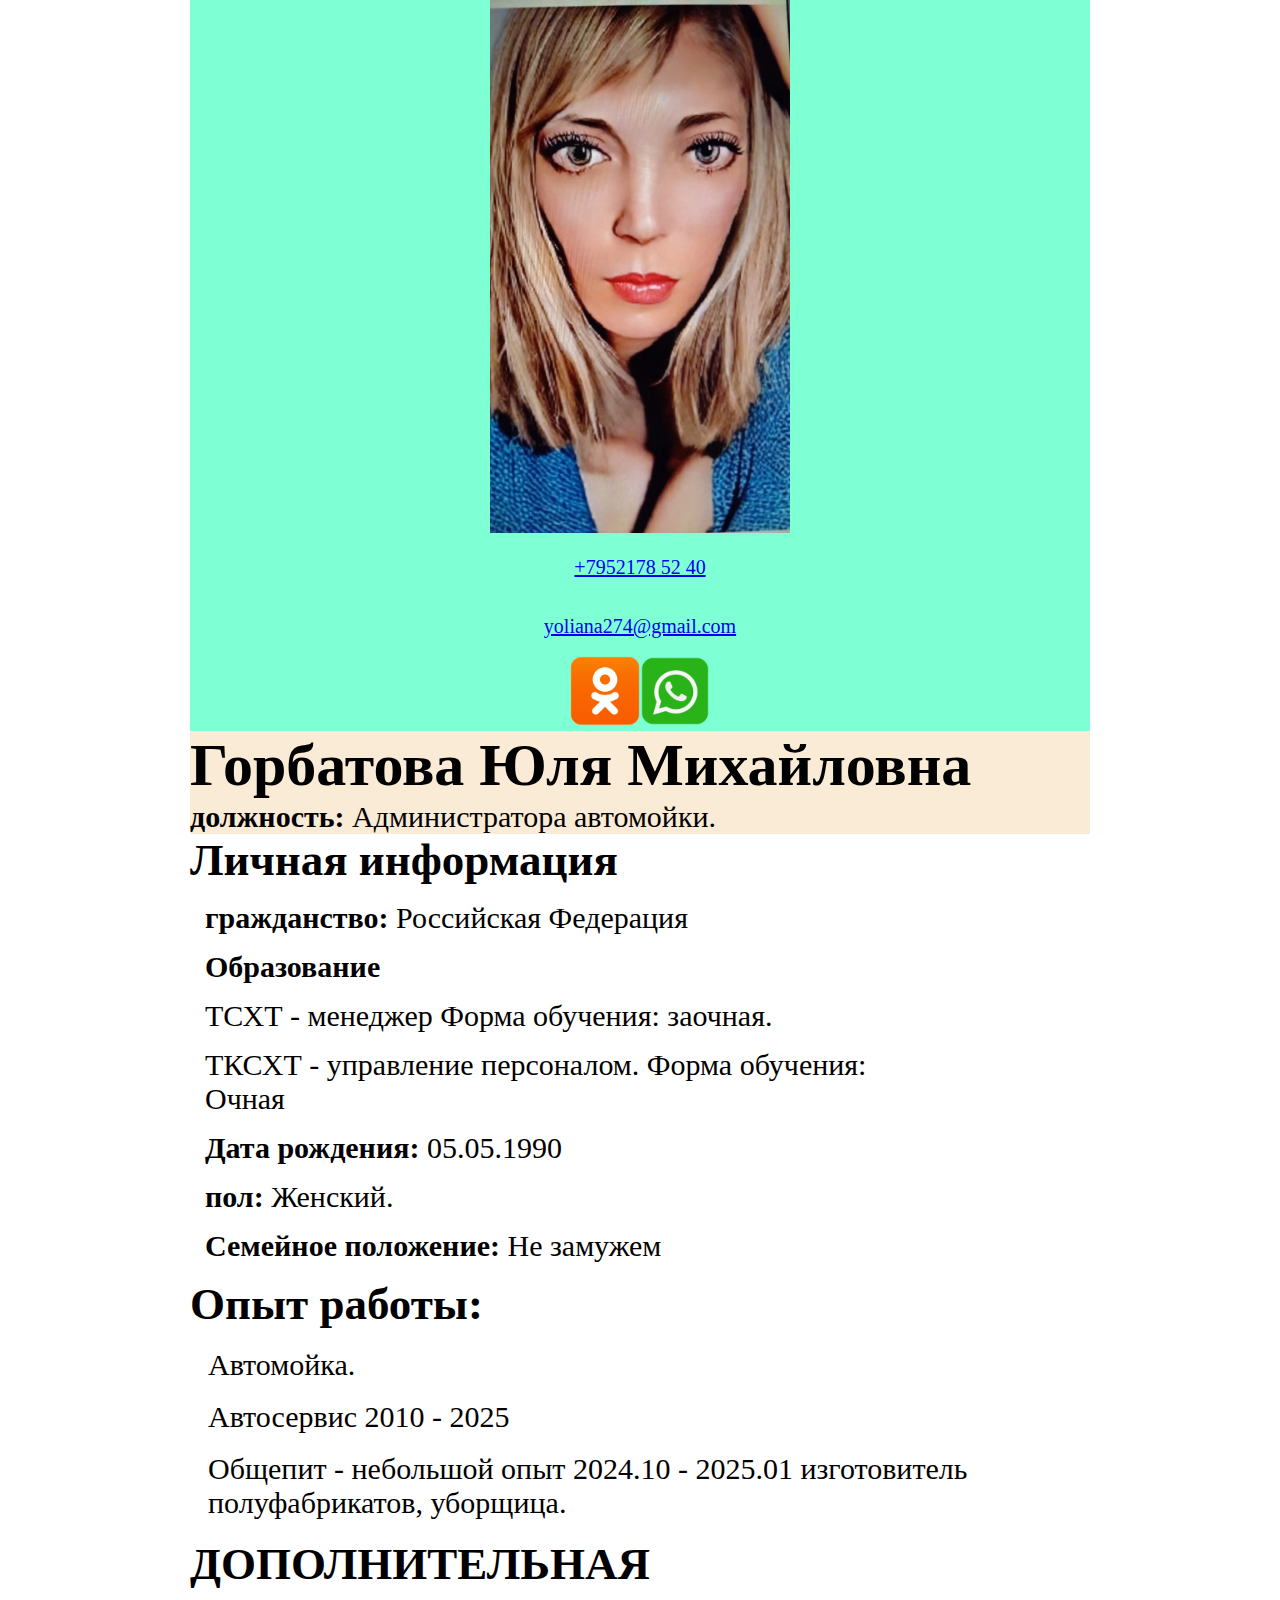
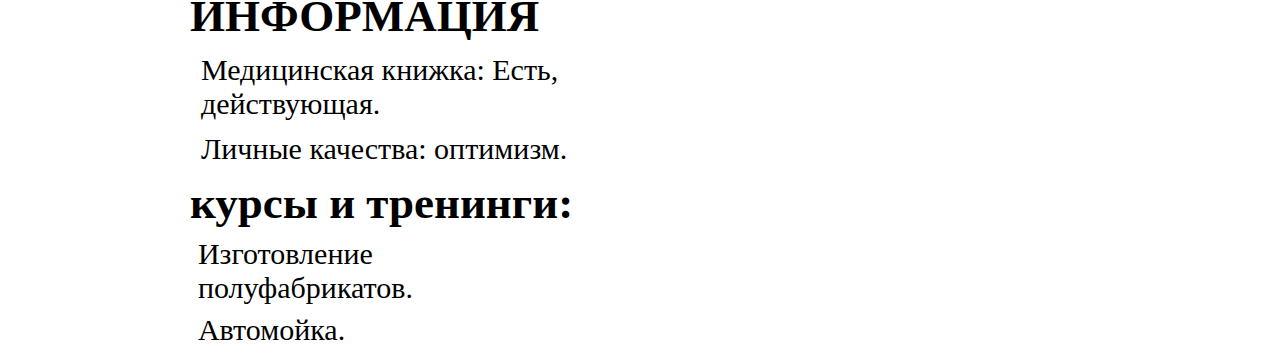
<file: index.html>
<!DOCTYPE html>
<html lang="en">
<head>
    <meta charset="UTF-8">
    <meta name="viewport" content="width=device-width, initial-scale=1.0">
    <link rel="stylesheet" href="style.css">
    <title>Резюме Юлия администратор автомойки.</title>
    <script type="application/ld+json">
    {
        "@context": "https://schema.org",
        "@type": "ProfilePage",
        "mainEntity": {
          "@id": "#main-author",
          "@type": "Person",
          "name": "Горбатова Юлия",
          "url": "https://yoliana123.github.io/resume/"
        },
        "author":
            [
                {
                "@type": "Person",
                "name": "Горбатова Юлия",
                
                "jobTitle": "Administartor"
                }
            ],
        "description": "Defender of Truth",
        "image": "https://yoliana123.github.io/resume/youlash.jpeg",
        "sameAs": [
          "https://yoliana123.github.io/resume/"
        ],
        "hasPart": [{
          "@type": "Article",
          "headline": "Резюме администратор автомойки",
          "url": "https://yoliana123.github.io/resume/",
          "image": "https://yoliana123.github.io/resume/youlash.jpeg",
          "datePublished": "2025-02-10T13:14:00Z",
          "author": { "@id": "#main-author" }
        }]
      }
    </script>
    <meta mane="description" content="Резюме администратор автомойки, с опытом работы. Найти администратора автомойки в Томске.">
    <link rel="shortcut icon" href="https://yoliana123.github.io/resume/yo.svg" type="image/x-icon">
</head>
<body>
    <main>
        <aside>
            <picture>
                <source srcset="youlash-500.webp" type="image/webp" media="(max-width: 500px)">
                <source srcset="youlash-700.webp" type="image/webp" media="(max-width: 19280px)">
                <source srcset="youlash.webp" type="image/webp">
                <img src="youlash.jpeg" alt="Горбатова Юлия Михайловна" id="main-autor">
            </picture>
            <a href="tel:+7952 178 52 40">+7952178 52 40 </a>
            <a href="mailto:">yoliana274@gmail.com</a>
            <div>
                <a href="https://ok.ru/profile/552024532486">
                    <img src="Ok_new_logo.png" alt="admin auto clining">
                </a>
                <a href="https://wa.clck.bar/79521785240">
                    <img src="whatsapp.png" alt="admin auto clining">
                </a>
            </div>
        </aside>
        <article>
            <div class="name">
                <h1>Горбатова Юля Михайловна</h1>
                <strong>должность: </strong> <span>Администратора автомойки.</span>
            </div>
            <div class="personalInformation">
                <h2>Личная информация</h2>
                <p>
                    <strong>гражданство: </strong>
                    <span>Российская Федерация</span>
                </p>
                <p>
                    <strong>Образование</strong>
                    <p>ТСХТ - менеджер 
                    <span>Форма обучения: заочная.</span>

                    </p>
                    <p>ТКСХТ - управление персоналом. <span>Форма обучения: Очная</span></p>
                    
                </p>
                <p>
                    <strong>Дата рождения: </strong>
                    <span>05.05.1990</span>
                </p>
                <p>
                    <strong>пол: </strong>
                    <span>Женский.</span>
                </p>
                <p>
                    <strong>Семейное положение:</strong>
                    <span>Не замужем</span>
                </p>
            </div>
            <div class="workExperience">
                <h2>Опыт работы: </h2>
                <p>Автомойка. </p>
                <p>
                Автосервис 2010 - 2025
                </p>
                <p>
                    <span>
                Общепит - небольшой опыт 2024.10 - 2025.01
                    </span>
                    <span>изготовитель полуфабрикатов, </span>
                    <span>уборщица.</span>
                </p>
            </div>
            <div>
                <h2>ДОПОЛ<wbr>НИТЕЛЬНАЯ <br> ИНФОР<wbr>МАЦИЯ</h2>
                <p>
Медицинская книжка: Есть, действующая.

                </p>
                <p>
Личные качества: оптимизм.

                </p>







            </div>
            <div>
                <h2>курсы и тренинги:</h2>
                <p>Изготовление полуфабрикатов. </p>
                <p>Автомойка. </p>

            </div>
        </article>
    </main>
</body>
</html>
</file>
<file: style.css>
*{
    margin:0;
    padding:0;
}
body{
    background: white;
    width: 100%;
    max-width:1300px;
    margin-left: auto;
    margin-right: auto;

}
main{
    width:100%;
    max-width:1300px;
    display:flex;
    justify-content: space-between;
    align-items: start;
    font-size:20px;
}
aside{
    width:100%;
    max-width:300px;
    background-color: aquamarine;
    position:sticky;
    top:0;
    height:100vh;
    display:flex;
    justify-content: start;
    align-items: start;
    flex-direction: column;
}
aside > a{
    margin:2%;
}
aside > picture > img{
    max-width:300px;
    width:100%;
}
article{
    width:100%;
    max-width: 900px;
    font-size: 30px;
    display:flex;
    justify-content: start;
    align-items: baseline;
    flex-direction: column;
}
article > strong,p{
    margin:2%;
}
.name{
    width:100%;
    max-width:900px;
    background-color: antiquewhite;
}
@media(max-width:1300px){
    aside{
        position:relative;
        min-height:500px;
        height:100%;
        width:100%;
        max-width:900px;
        display:flex;
        justify-content: center;
        align-items: center;
    }
    main{
        flex-wrap:wrap;
        justify-content: center;
    }
}
body > main > aside > div > a > img{
    max-width:70px;
}

body > main:nth-child(1) > aside:nth-child(1) > div:nth-child(4){
    display: flex;
    justify-content: center;
    align-items: center;
    width:100%;
    flex-wrap:wrap;
}
</file>
